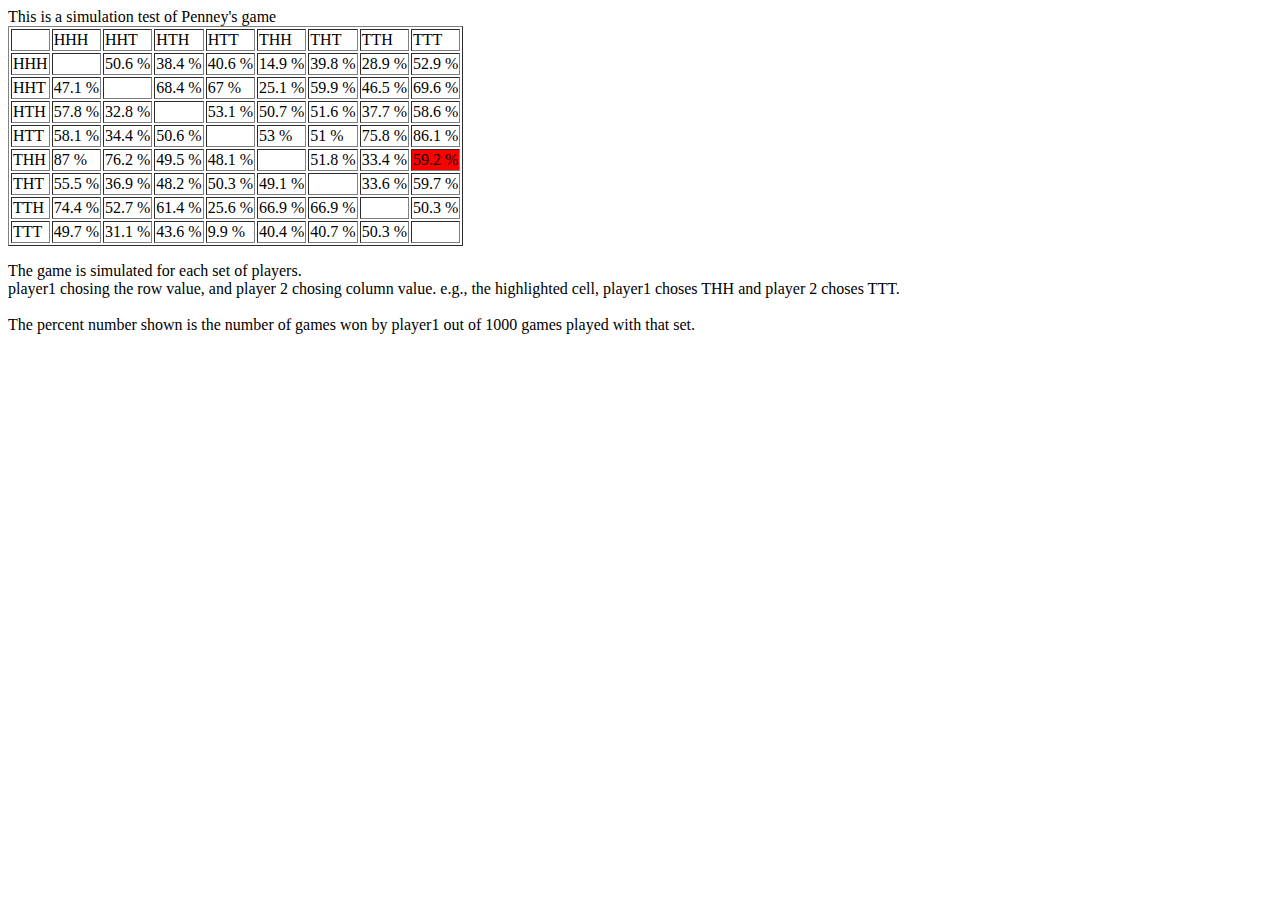
<file: index-test.html>
<html >
        <head>
                <title>Penney's game</title>
                <link rel="stylesheet" type="text/css" href="style.css"/>
                <script src="./script/jquery.min.js"></script>
                <script src="./script/angular.min.js"></script>
        </head>
        <body >
       This is a simulation test of Penney's game

       <table border=1><tr><td></td><td>HHH</td><td>HHT</td><td>HTH</td><td>HTT</td><td>THH</td><td>THT</td><td>TTH</td><td>TTT</td></tr>
       <tr><td>HHH</td><td id="HHH-HHH"></td><td id="HHH-HHT"></td><td id="HHH-HTH"></td><td id="HHH-HTT"></td><td id="HHH-THH"></td><td id="HHH-THT"></td><td id="HHH-TTH"></td><td id="HHH-TTT"></td></tr>
       <tr><td>HHT</td><td id="HHT-HHH"></td><td id="HHT-HHT"></td><td id="HHT-HTH"></td><td id="HHT-HTT"></td><td id="HHT-THH"></td><td id="HHT-THT"></td><td id="HHT-TTH"></td><td id="HHT-TTT"></td></tr>
       <tr><td>HTH</td><td id="HTH-HHH"></td><td id="HTH-HHT"></td><td id="HTH-HTH"></td><td id="HTH-HTT"></td><td id="HTH-THH"></td><td id="HTH-THT"></td><td id="HTH-TTH"></td><td id="HTH-TTT"></td></tr>
       <tr><td>HTT</td><td id="HTT-HHH"></td><td id="HTT-HHT"></td><td id="HTT-HTH"></td><td id="HTT-HTT"></td><td id="HTT-THH"></td><td id="HTT-THT"></td><td id="HTT-TTH"></td><td id="HTT-TTT"></td></tr>
       <tr><td>THH</td><td id="THH-HHH"></td><td id="THH-HHT"></td><td id="THH-HTH"></td><td id="THH-HTT"></td><td id="THH-THH"></td><td id="THH-THT"></td><td id="THH-TTH"></td><td id="THH-TTT" bgcolor="red"></td></tr>
       <tr><td>THT</td><td id="THT-HHH"></td><td id="THT-HHT"></td><td id="THT-HTH"></td><td id="THT-HTT"></td><td id="THT-THH"></td><td id="THT-THT"></td><td id="THT-TTH"></td><td id="THT-TTT"></td></tr>
       <tr><td>TTH</td><td id="TTH-HHH"></td><td id="TTH-HHT"></td><td id="TTH-HTH"></td><td id="TTH-HTT"></td><td id="TTH-THH"></td><td id="TTH-THT"></td><td id="TTH-TTH"></td><td id="TTH-TTT"></td></tr>
       <tr><td>TTT</td><td id="TTT-HHH"></td><td id="TTT-HHT"></td><td id="TTT-HTH"></td><td id="TTT-HTT"></td><td id="TTT-THH"></td><td id="TTT-THT"></td><td id="TTT-TTH"></td><td id="TTT-TTT"></td></tr>
       

       </table>
<p>
       The game is simulated for each set of players.<br>
       player1 chosing the row value, and player 2 chosing column value. e.g., the highlighted cell, player1 choses THH and player 2 choses TTT.<br>
<br>
       The percent number shown is the number of games won by player1 out of 1000 games played with that set.<br>
       </p>
       <script type="text/javascript">
       function fillupData(){
       	var choiceArray=["HHH","HHT","HTH","HTT","THH","THT","TTH","TTT"];

       	
		var noOfGames=1000;
       	for (var i = choiceArray.length - 1; i >= 0; i--) {
       		var player1Choice=choiceArray[i];
       		for (var j = choiceArray.length - 1; j >= 0; j--) {
       			if(i!=j){
       				var player2Choice=choiceArray[j];
       					proceedWithGamesAndStoreResults(player1Choice,player2Choice,noOfGames);
       			}
       		
       		
       	};
       	};
       	
       
       

       }

       function proceedWithGamesAndStoreResults(player1Choice,player2Choice,noOfGames){
       	 var win1=0;
        var win2=0;

        for (var i = noOfGames - 1; i >= 0; i--) {
        		var sequence="";
		        var winner=""
		       	while(winner==""){
		       		sequence=sequence+getTossResults();
					winner = detectWinner(sequence,player1Choice,player2Choice);
					
		       	}
		        if(winner=="player1"){
					win1++;
		        }
		        else if(winner=="player2"){
		        	win2++;
		        }
        };
       

       $("#"+player1Choice+"-"+player2Choice).html((win1*100/noOfGames)+" %");
       }
        function detectWinner(sequence,player1Choice,player2Choice){
        	if(sequence.indexOf(player1Choice)!=-1){
        		return "player1";
        	}
        	else if(sequence.indexOf(player2Choice)!=-1){
        		return "player2";
        	}
        	return "";
        }
       function getTossResults(){
       	var isHead= Math.random()<.5;
       	if(isHead){
       		return "H";
       	}
       	else{
       		return "T";
       	}
       }
       fillupData();

       </script>
        
        </body>
</html>
</file>
<file: style.css>
.flipping
{   
    background: url("./images/flippingcoins.gif") repeat scroll 0 0 rgba(0, 0, 0, 0);
    display: inline-block;
    height: 97px;
    width: 103px;
}

.head
{      background: url("./images/10-rupees-coin-new.jpg") repeat scroll 248px -5px rgba(0, 0, 0, 0);
    display: inline-block;
    height: 236px;
    width: 250px;
}

.tail
{  	   background: url("./images/10-rupees-coin-new.jpg") repeat scroll 0 0 rgba(0, 0, 0, 0);
   
    display: inline-block;
    height: 239px;
    width: 250px;

}
.tossing
{  	   background: url("./images/cointoss.gif") repeat scroll 0 0 rgba(0, 0, 0, 0);
   
    display: inline-block;
    height: 239px;
    width: 250px;

}
</file>
